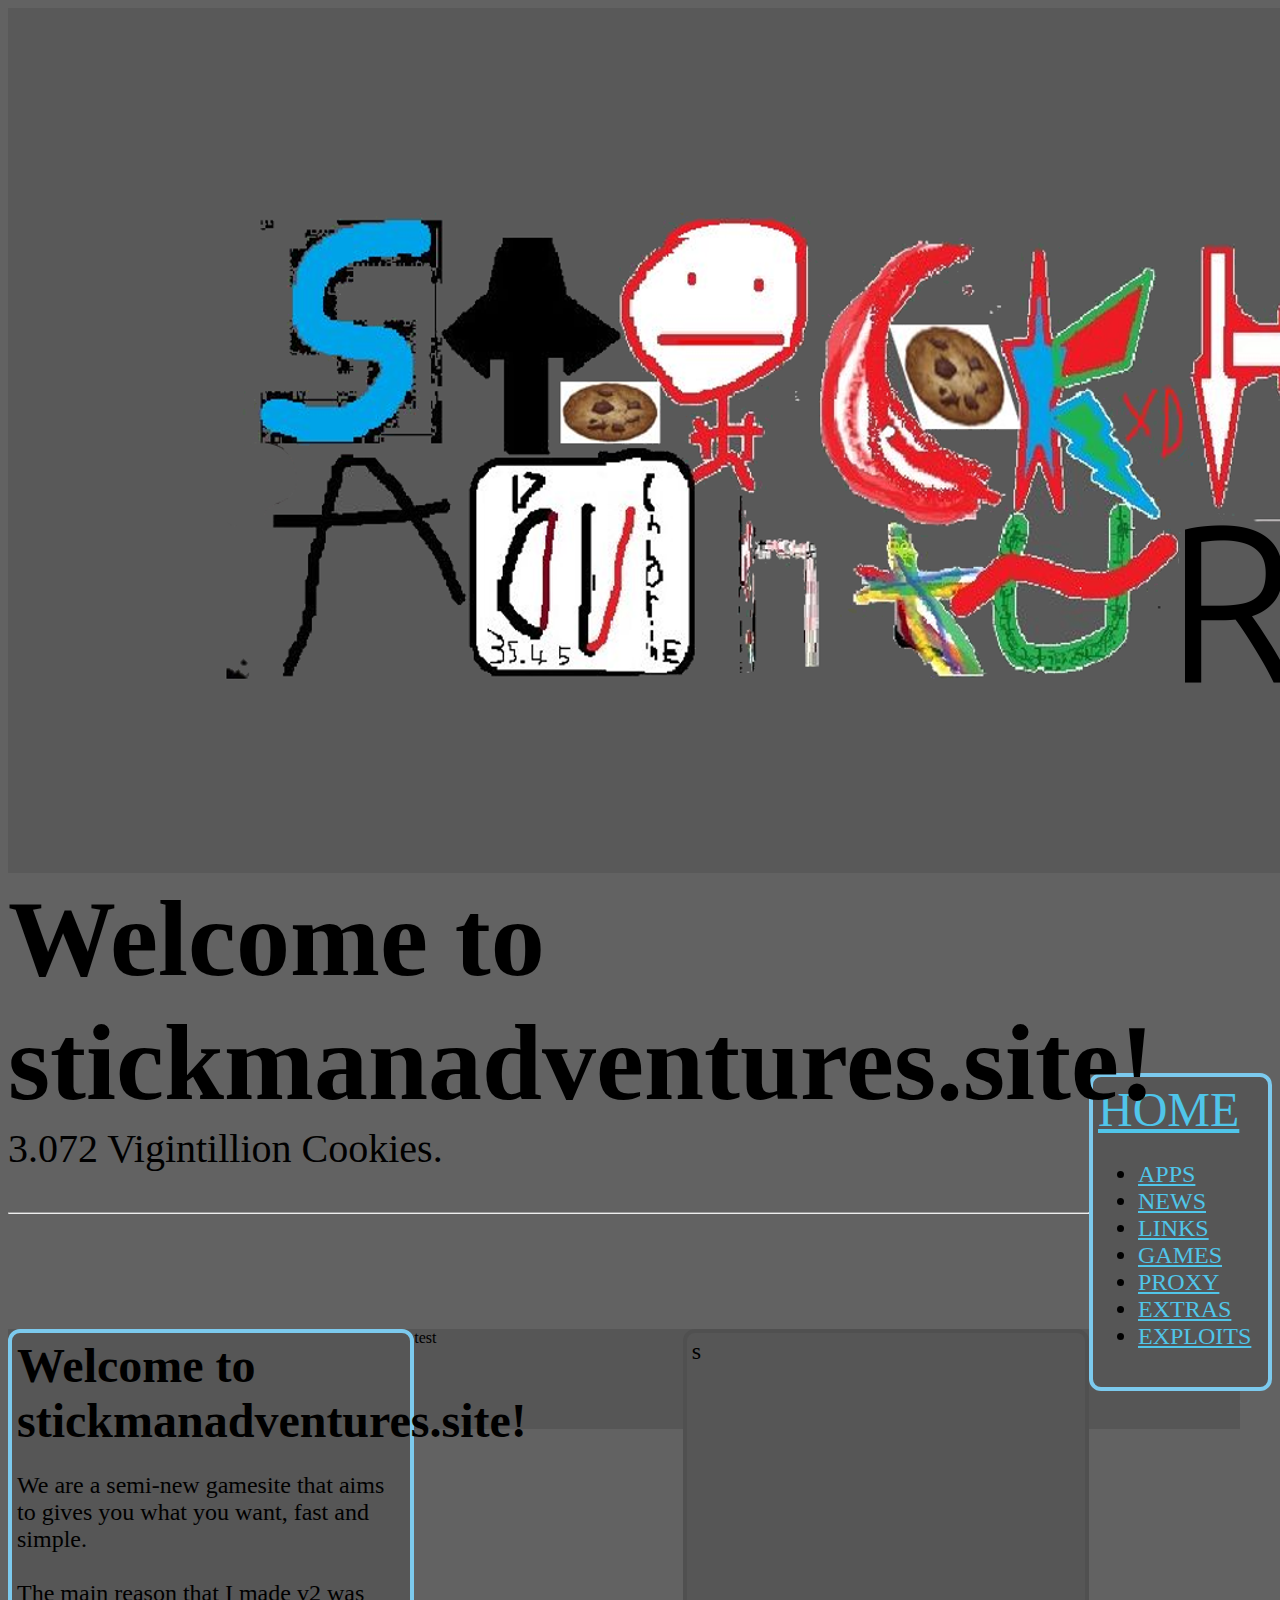
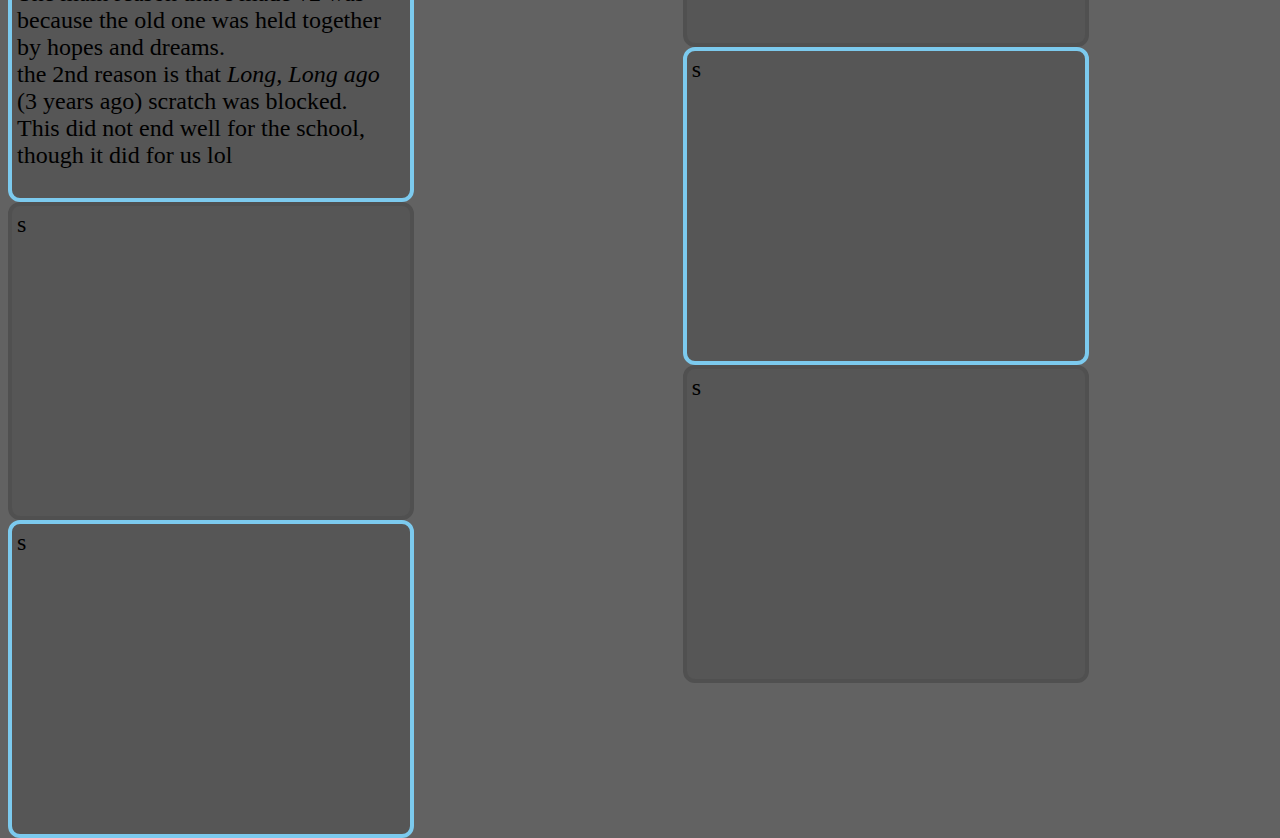
<file: index.html>
<!DOCTYPE html>
<head>
    <title id="title">Welcome to stickmanadventures.site!</title>
    <link rel="stylesheet" href="index.css">
    <link rel="stylesheet" href="main.css">
    <script src="/index.js"></script>
    <script src="/main.js"></script> 
    <link rel="shortcut icon" href="/media/siteArt/favicon.ico" type="image/x-icon">
    <meta name="viewport" content="width=device-width, initial-scale=1.0">
    <meta charset="UTF-8"/>
</head>
<body onload="getRandomSentence();getRandomTitle()">
    <a herf="">
        <img src="/media/siteArt/sticknew.png" id="img" alt="Welcome to stickmanadventures.site!"> 
    </a>
    <h1 class="bigHeader">Welcome to stickmanadventures.site!</h1>
    <br>
    <p id="ramdomTxt"></p>
    <div class="primary-nav"> 
        <a href="/index.html" class="navLink" id="homeNav">HOME</a>
        <ul>
        <li><a href="" class="navLink">APPS</a></li>
        <li><a href="/ex/news/index.html" class="navLink">NEWS</a></li> <!--find how to enable autosave in vs-->
        <li><a href="/link/index.html" class="navLink">LINKS</a></li>
        <li><a href="/game/game.html" class="navLink">GAMES</a></li>
        <li><a href="/proxy/index.html" class="navLink">PROXY</a></li>
        <li><a href="/ex/ex/index.html" class="navLink">EXTRAS</a></li>
        <li><a href="/ex/exp/index.html" class="navLink">EXPLOITS</a></li>
        </ul>
    </div>

    <hr id="hr">
    <div class="left">
        <div class="bluBor block">
          <h1 class="noMargin">Welcome to stickmanadventures.site!</h1>
          <p>We are a semi-new gamesite that aims to gives you what you want, fast and simple.<br>
            <br>
            The main reason  that I made v2 was because the old one was held together by hopes and dreams.<br>
            the 2nd reason is that <i>Long, Long ago</i> (3 years ago) <a herf="https://scratch.mit.edu/">scratch</a> was blocked.<br>
            This did not end well for the school, though it did for us lol<br>
          </p>
        </div>
        <div class="graBor block">
          s  
        </div>
        <div class="bluBor block">
          s  
        </div>
    </div>
    <div class="right">
        <div class="graBor block">
          s  
        </div>
        <div class="bluBor block">
          s  
        </div>
        <div class="graBor block">
          s  
        </div>
    </div>
    <div id="footer">
        test
    </div>
</body>
</file>
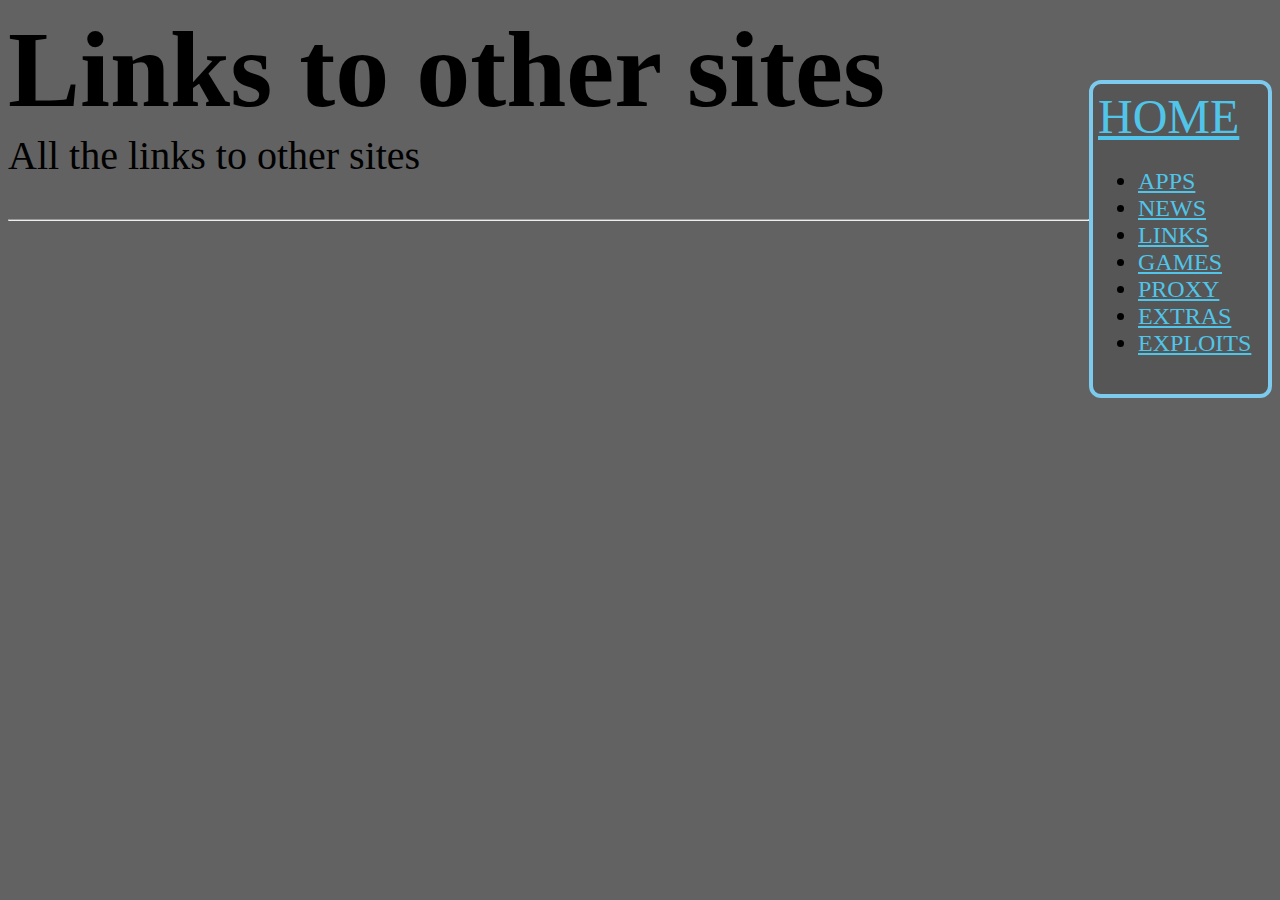
<file: link/index.html>
<!DOCTYPE html>
<head>
    <title>Links</title>
    <link rel="stylesheet" href="">
    <link rel="stylesheet" href="/main.css">
    <script src="/main.js"></script> 
    <script src=""></script> 
    <link rel="shortcut icon" href="/media/siteArt/favicon.ico" type="image/x-icon">
    <meta name="viewport" content="width=device-width, initial-scale=1.0">
    <meta charset="UTF-8"/>
</head>
<body>
    <h1 class="bigHeader">Links to other sites</h1>
    <br>
    <p class="midTxt">All the links to other sites</p>
    <div class="primary-nav"> 
        <a href="/index.html" class="navLink" id="homeNav">HOME</a>
        <ul>
        <li><a href="" class="navLink">APPS</a></li>
        <li><a href="/ex/news/index.html" class="navLink">NEWS</a></li>
        <li><a href="/link/index.html" class="navLink">LINKS</a></li>
        <li><a href="/game/game.html" class="navLink">GAMES</a></li>
        <li><a href="/proxy/index.html" class="navLink">PROXY</a></li>
        <li><a href="/ex/ex/index.html" class="navLink">EXTRAS</a></li>
        <li><a href="/ex/exp/index.html" class="navLink">EXPLOITS</a></li>
        </ul>
    </div>
    <hr id="hr">
    
</body>
</file>
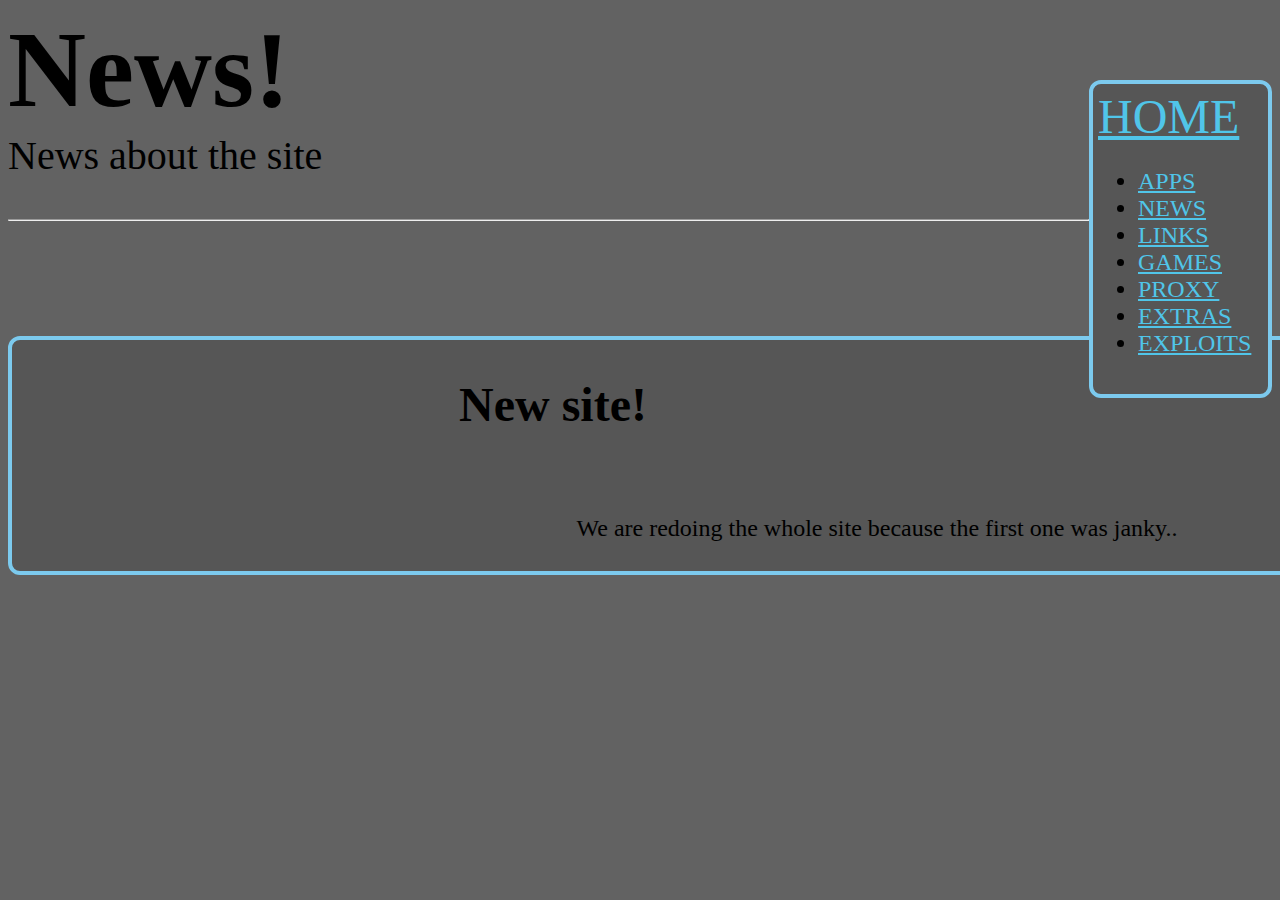
<file: ex/news/index.html>
<!DOCTYPE html>
<head>
    <title>News</title>
    <link rel="stylesheet" href="/ex/news/news.css">
    <link rel="stylesheet" href="/main.css">
    <script src="/main.js"></script> 
    <link rel="shortcut icon" href="/media/siteArt/favicon.ico" type="image/x-icon">
    <meta name="viewport" content="width=device-width, initial-scale=1.0">
    <meta charset="UTF-8"/>
</head>
<body>
    <h1 class="bigHeader">News!</h1>
    <br>
    <p class="midTxt">News about the site</p>
    <div class="primary-nav"> 
        <a href="/index.html" class="navLink" id="homeNav">HOME</a>
        <ul>
        <li><a href="" class="navLink">APPS</a></li>
        <li><a href="/ex/news/index.html" class="navLink">NEWS</a></li>
        <li><a href="/link/index.html" class="navLink">LINKS</a></li>
        <li><a href="/game/game.html" class="navLink">GAMES</a></li>
        <li><a href="/proxy/index.html" class="navLink">PROXY</a></li>
        <li><a href="/ex/ex/index.html" class="navLink">EXTRAS</a></li>
        <li><a href="/ex/exp/index.html" class="navLink">EXPLOITS</a></li>
        </ul>
    </div>
    <hr id="hr">
    <!--
    <div class="newsDiv bluBor">
        <h1></h1>
        <br>
        <p><p>
    </div>-->
    <div class="newsDiv bluBor">
        <h1>New site!</h1>
        <br>
        <p>We are redoing the whole site because the first one was janky..<p>
    </div>

</body>
</file>
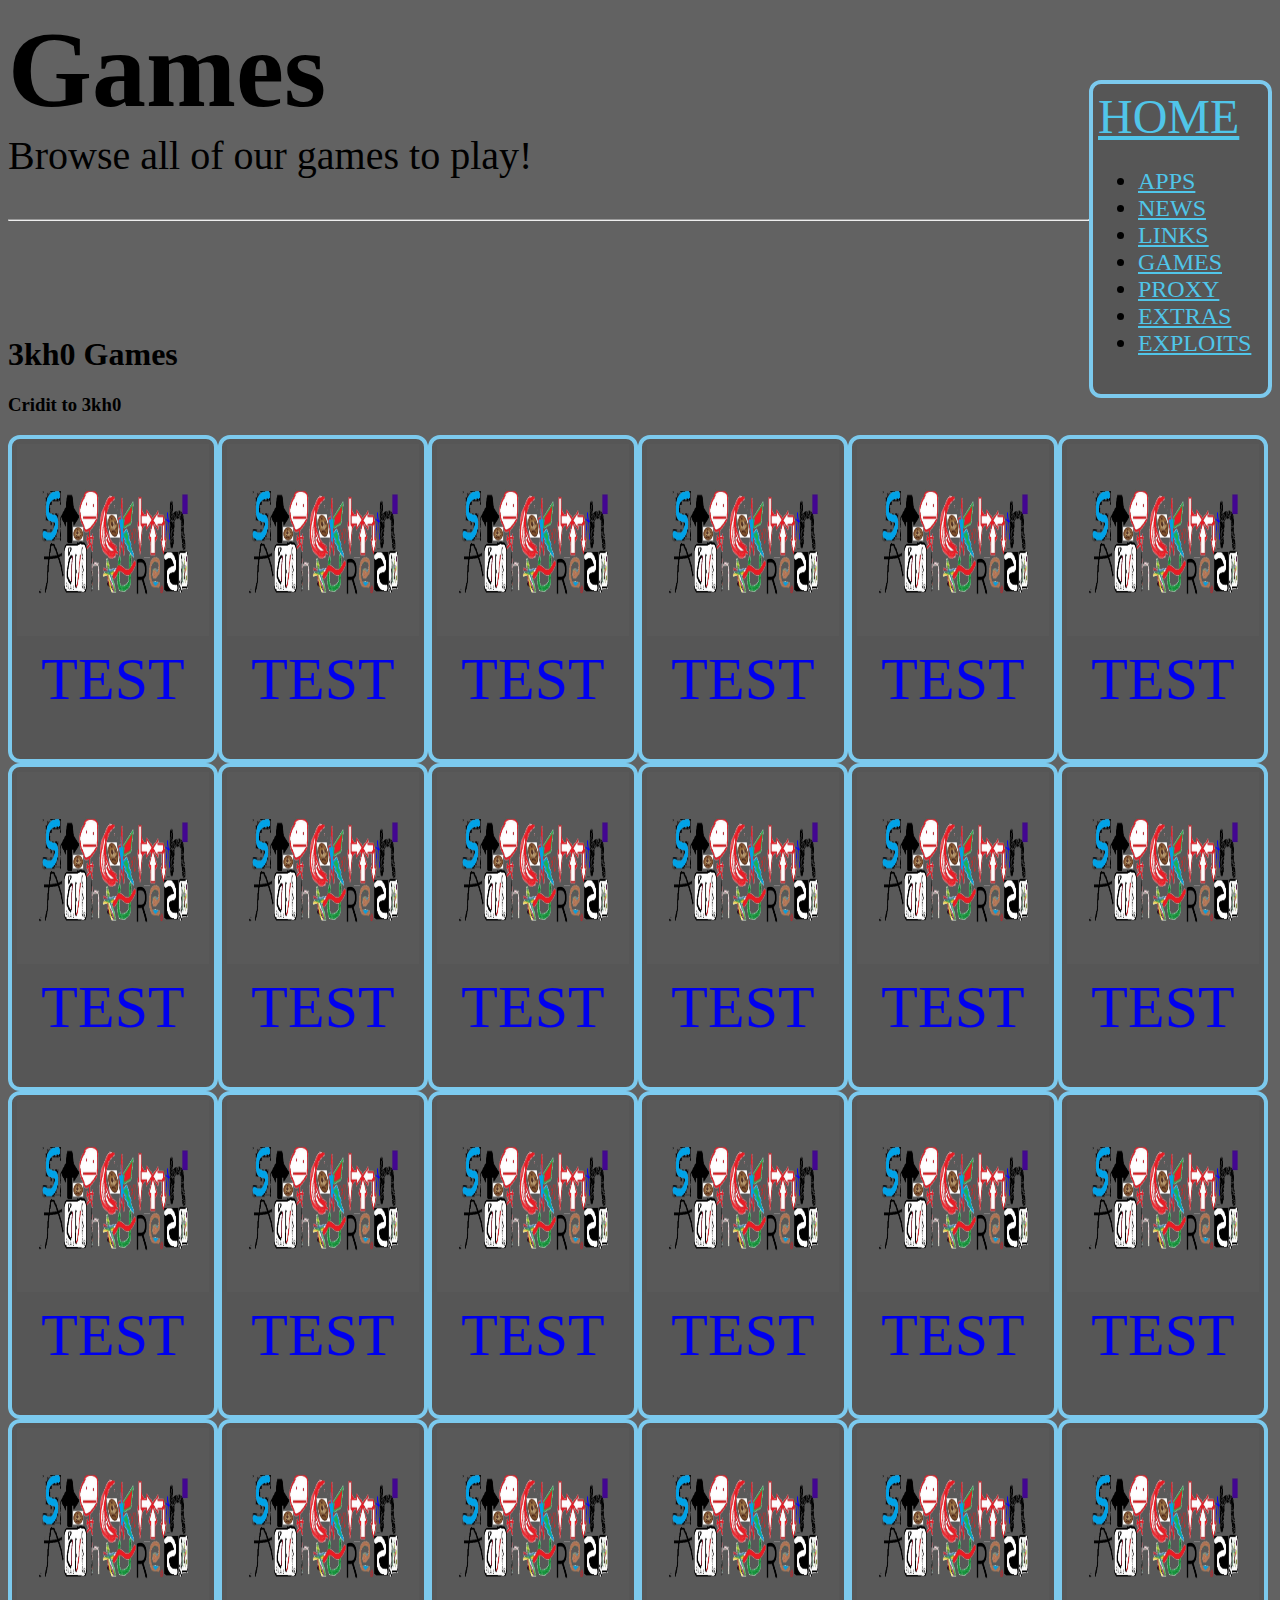
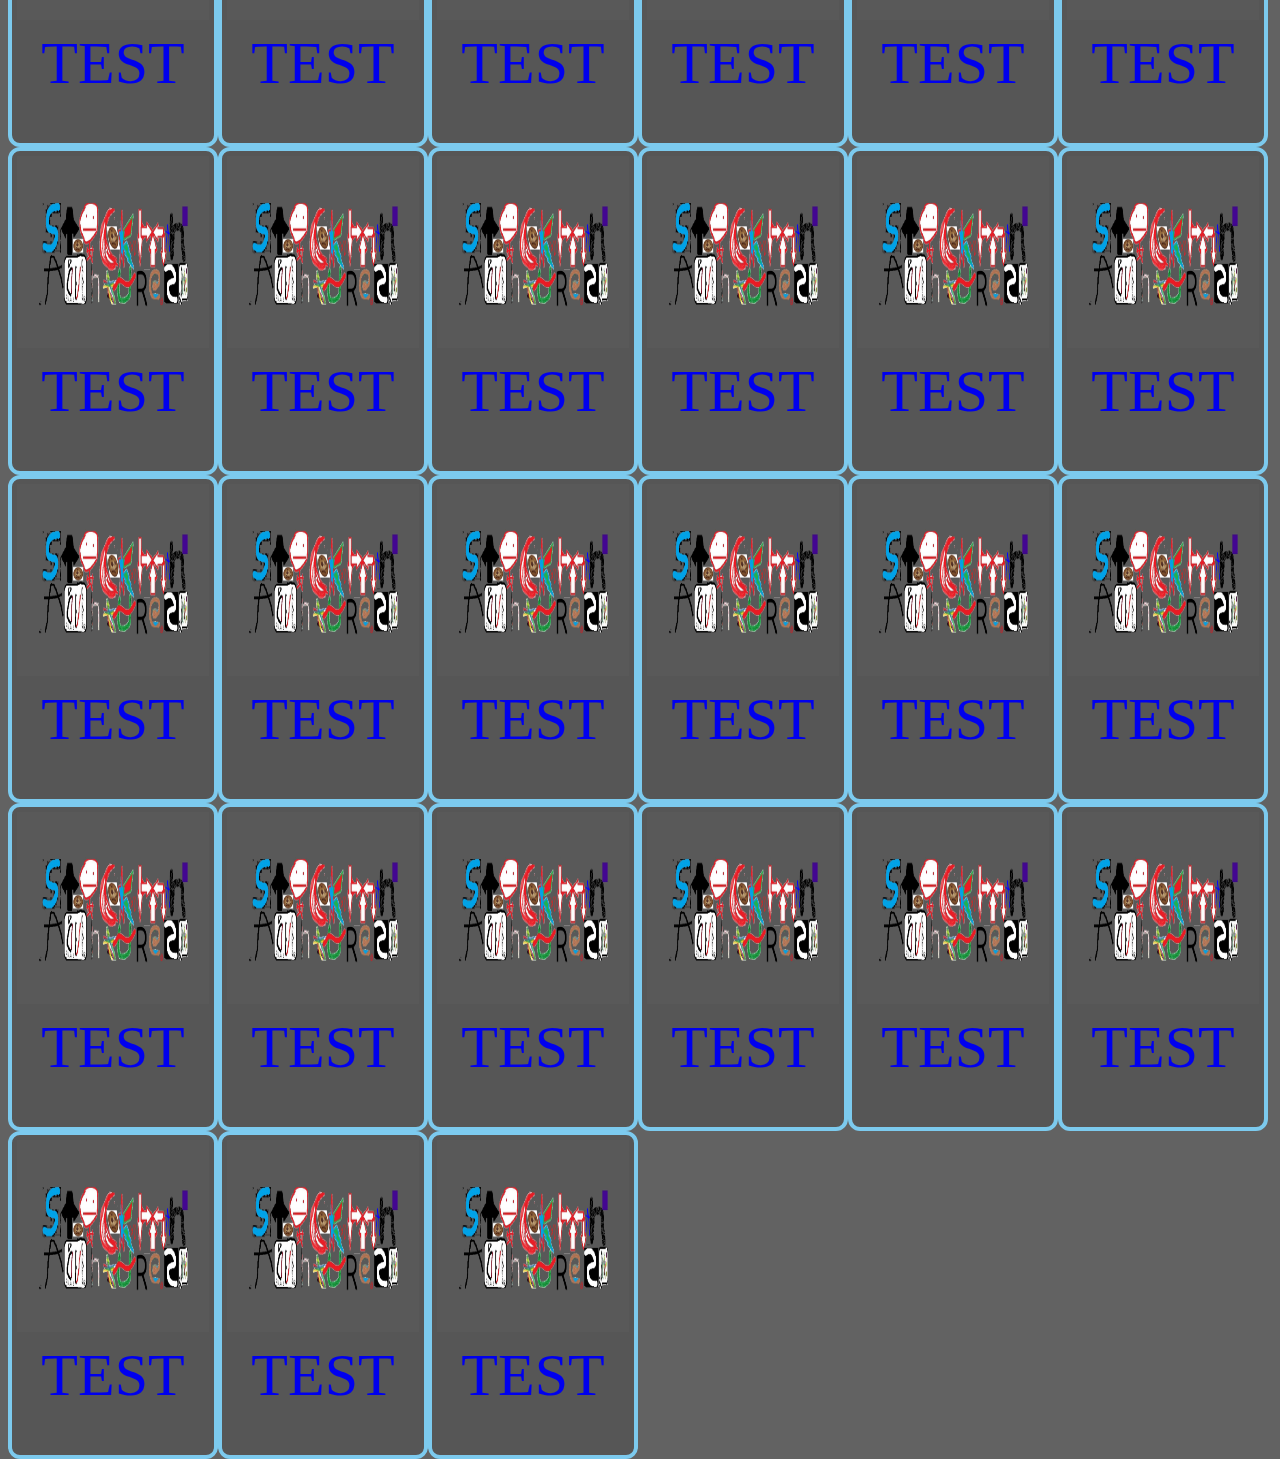
<file: game/game.html>
<!DOCTYPE html>
<head>
    <title>Our games</title>
    <link rel="stylesheet" href="/game/gamelist.css">
    <link rel="stylesheet" href="/main.css">
    <script src="/main.js"></script> 
    <script src=""></script> 
    <link rel="shortcut icon" href="/media/siteArt/favicon.ico" type="image/x-icon">
    <meta name="viewport" content="width=device-width, initial-scale=1.0">
    <meta charset="UTF-8"/>
</head>
<body>
    <h1 class="bigHeader">Games</h1>
    <br>
    <p class="midTxt">Browse all of our games to play!</p>
    <div class="primary-nav"> 
        <a href="/index.html" class="navLink" id="homeNav">HOME</a>
        <ul>
        <li><a href="" class="navLink">APPS</a></li>
        <li><a href="/ex/news/index.html" class="navLink">NEWS</a></li>
        <li><a href="/link/index.html" class="navLink">LINKS</a></li>
        <li><a href="/game/game.html" class="navLink">GAMES</a></li>
        <li><a href="/proxy/index.html" class="navLink">PROXY</a></li>
        <li><a href="/ex/ex/index.html" class="navLink">EXTRAS</a></li>
        <li><a href="/ex/exp/index.html" class="navLink">EXPLOITS</a></li>
        </ul>
    </div>
    <hr id="hr"><!--note: FIND BETTER WAY TO DO THIS-->
    <div>
        <div id="Game1"> 
            <h1>3kh0 Games</h1>
            <h3>Cridit to 3kh0</h3>
            <a href="LINKHERE"><div class="gameblock"><img src="/media/siteArt/sticknew.png" class="img"><p class="title">TEST</p></div></a>
            <a href="LINKHERE"><div class="gameblock"><img src="/media/siteArt/sticknew.png" class="img"><p class="title">TEST</p></div></a>
            <a href="LINKHERE"><div class="gameblock"><img src="/media/siteArt/sticknew.png" class="img"><p class="title">TEST</p></div></a>
            <a href="LINKHERE"><div class="gameblock"><img src="/media/siteArt/sticknew.png" class="img"><p class="title">TEST</p></div></a>
            <a href="LINKHERE"><div class="gameblock"><img src="/media/siteArt/sticknew.png" class="img"><p class="title">TEST</p></div></a>
            <a href="LINKHERE"><div class="gameblock"><img src="/media/siteArt/sticknew.png" class="img"><p class="title">TEST</p></div></a>
            <a href="LINKHERE"><div class="gameblock"><img src="/media/siteArt/sticknew.png" class="img"><p class="title">TEST</p></div></a>
            <a href="LINKHERE"><div class="gameblock"><img src="/media/siteArt/sticknew.png" class="img"><p class="title">TEST</p></div></a>
            <a href="LINKHERE"><div class="gameblock"><img src="/media/siteArt/sticknew.png" class="img"><p class="title">TEST</p></div></a>
            
            <a href="LINKHERE"><div class="gameblock"><img src="/media/siteArt/sticknew.png" class="img"><p class="title">TEST</p></div></a>
            <a href="LINKHERE"><div class="gameblock"><img src="/media/siteArt/sticknew.png" class="img"><p class="title">TEST</p></div></a>
            <a href="LINKHERE"><div class="gameblock"><img src="/media/siteArt/sticknew.png" class="img"><p class="title">TEST</p></div></a>
            <a href="LINKHERE"><div class="gameblock"><img src="/media/siteArt/sticknew.png" class="img"><p class="title">TEST</p></div></a>
            <a href="LINKHERE"><div class="gameblock"><img src="/media/siteArt/sticknew.png" class="img"><p class="title">TEST</p></div></a>
            <a href="LINKHERE"><div class="gameblock"><img src="/media/siteArt/sticknew.png" class="img"><p class="title">TEST</p></div></a>
            <a href="LINKHERE"><div class="gameblock"><img src="/media/siteArt/sticknew.png" class="img"><p class="title">TEST</p></div></a>
            <a href="LINKHERE"><div class="gameblock"><img src="/media/siteArt/sticknew.png" class="img"><p class="title">TEST</p></div></a>
            <a href="LINKHERE"><div class="gameblock"><img src="/media/siteArt/sticknew.png" class="img"><p class="title">TEST</p></div></a>

            <a href="LINKHERE"><div class="gameblock"><img src="/media/siteArt/sticknew.png" class="img"><p class="title">TEST</p></div></a>
            <a href="LINKHERE"><div class="gameblock"><img src="/media/siteArt/sticknew.png" class="img"><p class="title">TEST</p></div></a>
            <a href="LINKHERE"><div class="gameblock"><img src="/media/siteArt/sticknew.png" class="img"><p class="title">TEST</p></div></a>
            <a href="LINKHERE"><div class="gameblock"><img src="/media/siteArt/sticknew.png" class="img"><p class="title">TEST</p></div></a>
            <a href="LINKHERE"><div class="gameblock"><img src="/media/siteArt/sticknew.png" class="img"><p class="title">TEST</p></div></a>
            <a href="LINKHERE"><div class="gameblock"><img src="/media/siteArt/sticknew.png" class="img"><p class="title">TEST</p></div></a>
            <a href="LINKHERE"><div class="gameblock"><img src="/media/siteArt/sticknew.png" class="img"><p class="title">TEST</p></div></a>
            <a href="LINKHERE"><div class="gameblock"><img src="/media/siteArt/sticknew.png" class="img"><p class="title">TEST</p></div></a>
            <a href="LINKHERE"><div class="gameblock"><img src="/media/siteArt/sticknew.png" class="img"><p class="title">TEST</p></div></a>

            <a href="LINKHERE"><div class="gameblock"><img src="/media/siteArt/sticknew.png" class="img"><p class="title">TEST</p></div></a>
            <a href="LINKHERE"><div class="gameblock"><img src="/media/siteArt/sticknew.png" class="img"><p class="title">TEST</p></div></a>
            <a href="LINKHERE"><div class="gameblock"><img src="/media/siteArt/sticknew.png" class="img"><p class="title">TEST</p></div></a>
            <a href="LINKHERE"><div class="gameblock"><img src="/media/siteArt/sticknew.png" class="img"><p class="title">TEST</p></div></a>
            <a href="LINKHERE"><div class="gameblock"><img src="/media/siteArt/sticknew.png" class="img"><p class="title">TEST</p></div></a>
            <a href="LINKHERE"><div class="gameblock"><img src="/media/siteArt/sticknew.png" class="img"><p class="title">TEST</p></div></a>
            <a href="LINKHERE"><div class="gameblock"><img src="/media/siteArt/sticknew.png" class="img"><p class="title">TEST</p></div></a>
            <a href="LINKHERE"><div class="gameblock"><img src="/media/siteArt/sticknew.png" class="img"><p class="title">TEST</p></div></a>
            <a href="LINKHERE"><div class="gameblock"><img src="/media/siteArt/sticknew.png" class="img"><p class="title">TEST</p></div></a>

            <a href="LINKHERE"><div class="gameblock"><img src="/media/siteArt/sticknew.png" class="img"><p class="title">TEST</p></div></a>
            <a href="LINKHERE"><div class="gameblock"><img src="/media/siteArt/sticknew.png" class="img"><p class="title">TEST</p></div></a>
            <a href="LINKHERE"><div class="gameblock"><img src="/media/siteArt/sticknew.png" class="img"><p class="title">TEST</p></div></a>
            <a href="LINKHERE"><div class="gameblock"><img src="/media/siteArt/sticknew.png" class="img"><p class="title">TEST</p></div></a>
            <a href="LINKHERE"><div class="gameblock"><img src="/media/siteArt/sticknew.png" class="img"><p class="title">TEST</p></div></a>
            <a href="LINKHERE"><div class="gameblock"><img src="/media/siteArt/sticknew.png" class="img"><p class="title">TEST</p></div></a>
            <a href="LINKHERE"><div class="gameblock"><img src="/media/siteArt/sticknew.png" class="img"><p class="title">TEST</p></div></a>
            <a href="LINKHERE"><div class="gameblock"><img src="/media/siteArt/sticknew.png" class="img"><p class="title">TEST</p></div></a>
            <a href="LINKHERE"><div class="gameblock"><img src="/media/siteArt/sticknew.png" class="img"><p class="title">TEST</p></div></a>
        </div>
        <div style="height:fit-content;"> 
            
        </div>
    </div>    
</body>
</file>
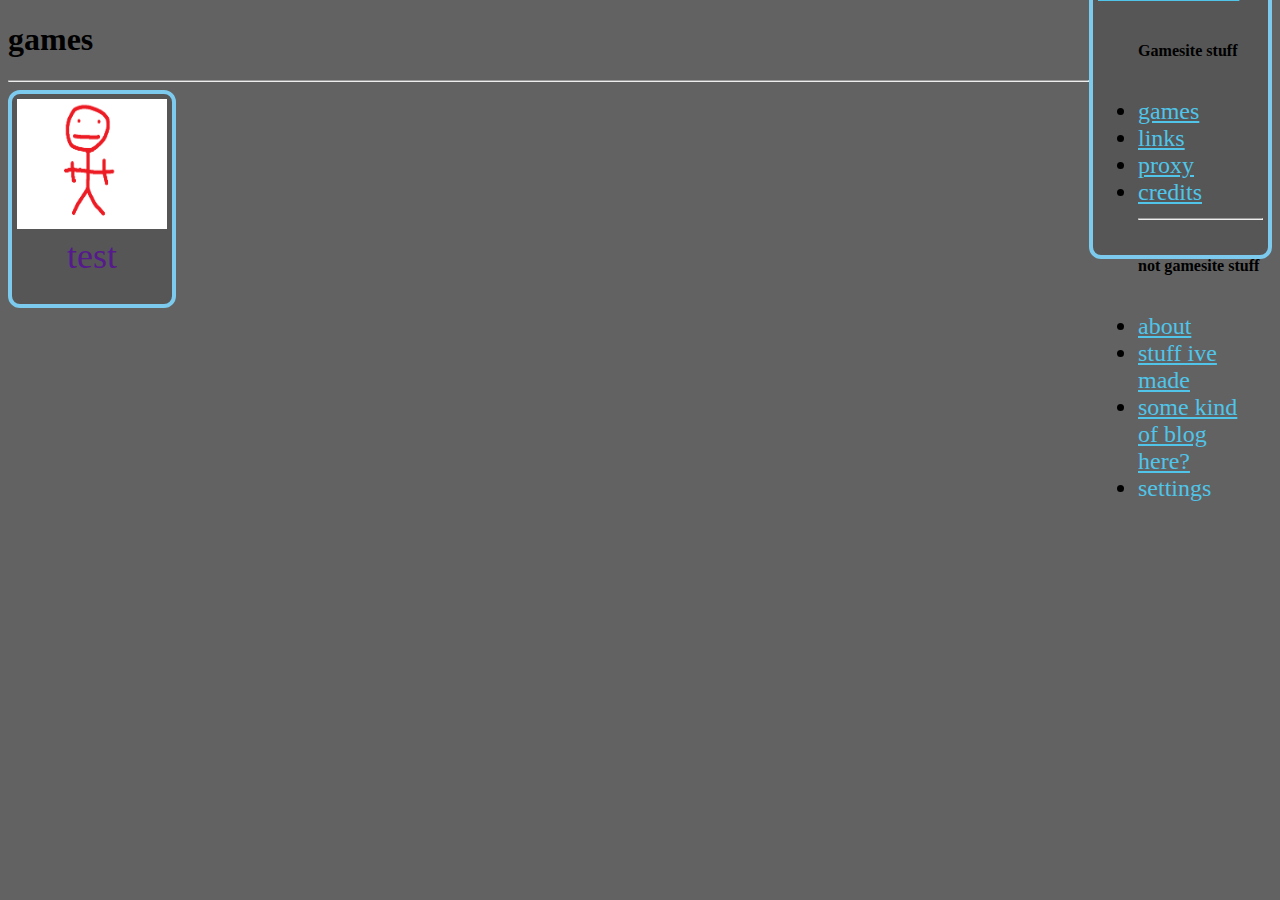
<file: game/games.html>
<!DOCTYPE html>
<head>
    <title>games</title>
    <link rel="stylesheet" href="/game/games.css">
    <link rel="stylesheet" href="/main.css">
    <link rel="shortcut icon" href="/media/siteArt/favicon.ico" type="image/x-icon">
    <meta name="viewport" content="width=device-width, initial-scale=1.0">
    <meta charset="UTF-8"/>
</head>
<body class="background-color">
    <h1 class="pageTitle">games</h1>
    <div class="primary-nav"> 
        <a href="/index.html" class="navLink" id="homeNav">HOME</a>
        <ul>
        <h6 class="noMarrgin">Gamesite stuff</h6>
        <li><a onclick="thisPage()" href="#" class="navLink">games</a></li>
        <li><a href="" class="navLink">links</a></li>
        <li><a href="" class="navLink">proxy</a></li>
        <li><a href="" class="navLink">credits</a></li>
        <hr>
        <h6 class="noMarrgin">not gamesite stuff</h6>
        <li><a href="" class="navLink">about</a></li>
        <li><a href="" class="navLink">stuff ive made</a></li>
        <li><a href="" class="navLink">some kind of blog here?</a></li>
        <li><a class="navLink" id="settingLink">settings</a></li>
        <br>
        </ul>
    </div>
    <hr>
    <a href="">
        <div class="gameblock bluBor">
            <img src="/media/siteArt/test.png" alt="game">
            <p>test</p>
        </div>
    </a>

    <script src="/main.js"></script> 
    <script src="/game/games.js"></script>
</body>
</file>
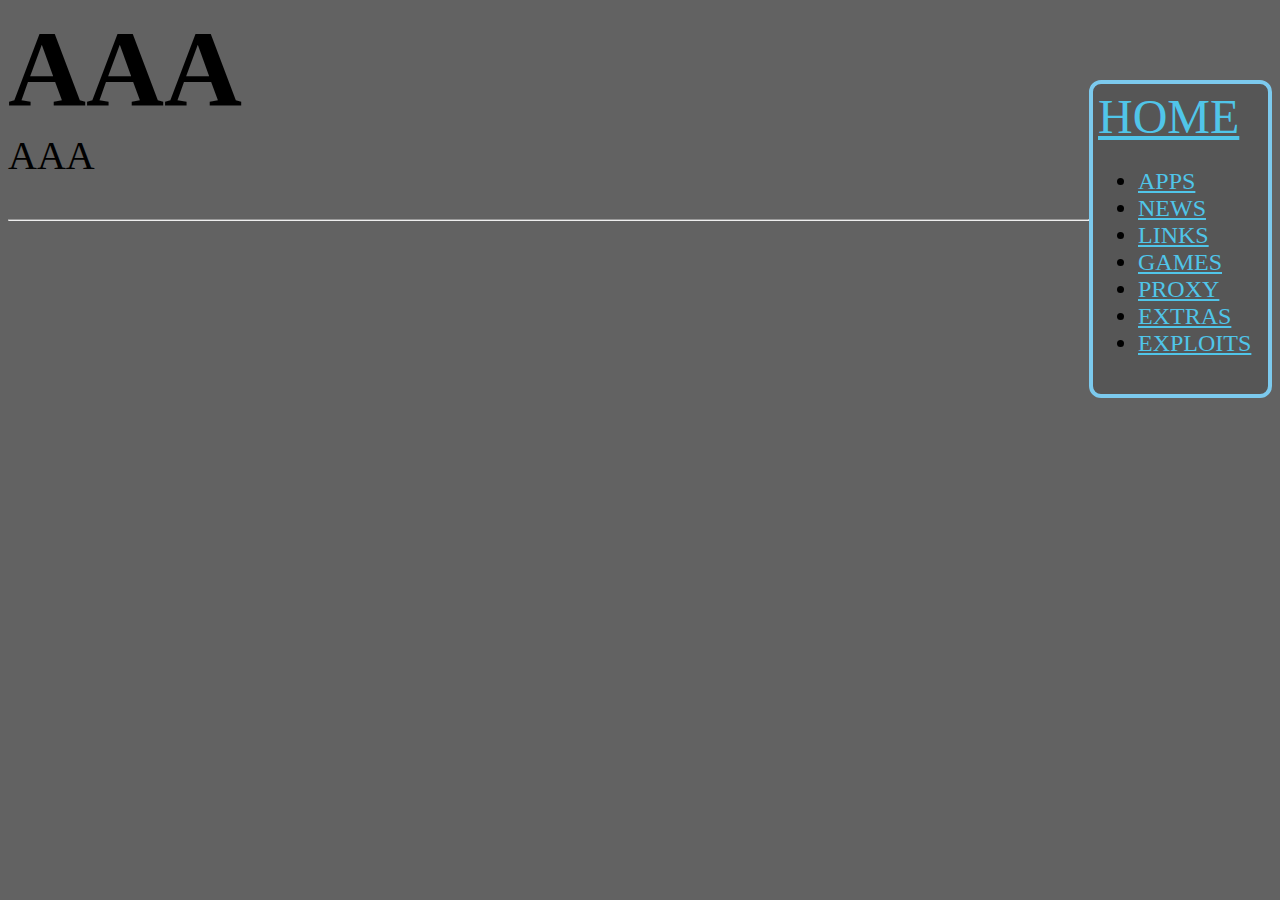
<file: game/loader.html>
<!DOCTYPE html>
<head>
    <title></title>
    <link rel="stylesheet" href="">
    <link rel="stylesheet" href="/main.css">
    <script src="/main.js"></script> 
    <script src=""></script> 
    <link rel="shortcut icon" href="/media/siteArt/favicon.ico" type="image/x-icon">
    <meta name="viewport" content="width=device-width, initial-scale=1.0">
    <meta charset="UTF-8"/>
</head>
<body>
    <h1 class="bigHeader">AAA</h1>
    <br>
    <p class="midTxt">AAA</p>
    <div class="primary-nav"> 
        <a href="/index.html" class="navLink" id="homeNav">HOME</a>
        <ul>
        <li><a href="" class="navLink">APPS</a></li>
        <li><a href="/ex/news/index.html" class="navLink">NEWS</a></li>
        <li><a href="/link/index.html" class="navLink">LINKS</a></li>
        <li><a href="/game/game.html" class="navLink">GAMES</a></li>
        <li><a href="/proxy/index.html" class="navLink">PROXY</a></li>
        <li><a href="/ex/ex/index.html" class="navLink">EXTRAS</a></li>
        <li><a href="/ex/exp/index.html" class="navLink">EXPLOITS</a></li>
        </ul>
    </div>
    <hr id="hr">
    
</body>
</file>
<file: index.css>
#ramdomTxt {
  justify-content: right;
  font-size: 40px;
  margin-top: 0%;
  width: 1710px;
}

.block {
  min-height: 300px;
  height: fit-content;
}
.left {

  float: left;
  width: 32.14%;
}
.right {
  float: right;
  width: 32.14%;

}
.primary-nav {
  float: right;
  background-color:#565656;
  border: 4px solid #7ccaee;
  border-radius: 12px;
  padding: 5px;
  font-size: 24px;
  width: 165px;
  height: 300px;
  margin-top: -11%;
}
</file>
<file: main.css>
* {font-family: 'Times New Roman', Times, serif;}
body {background-color: #626262;}
p {font-size: 24px;}
#hr {
  margin-bottom: 115px;
}
#footer {
    background-color: #565656;
    position: static; bottom: auto; left: auto;
    width: 97.5%;
    height: 100px;
}
.primary-nav {
  float: right;
  background-color:#565656;
  border: 4px solid #7ccaee;
  border-radius: 12px;
  padding: 5px;
  font-size: 24px;
  width: 165px;
  height: 300px;
  margin-top: -11%;
}
.navLink {
  color:#50c5e9;
}

.bigHeader {
  font-size: 108px;
  margin: 0px;
  display: inline;
}
.midTxt {
  justify-content: right;
  font-size: 40px;
  margin-top: 0%;
  width: 1710px;
}
.graBor{
  p.double {border-style: double;}  
  background-color:#565656;
  border: 4px solid #505050; 
  border-radius: 12px;
  padding: 5px;
  font-size: 24px;
}
.bluBor{
  p.double {border-style: double;}  
  background-color: #565656;
  border: 4px solid #7ccaee; 
  border-radius: 12px;
  padding: 5px;
  font-size: 24px;
}
.noMargin{margin: 0%;}
img .footer{
  width: 150px;
  height: 150px;
}

#homeNav {
  font-size: 48px;
  text-align: center;
}
</file>
<file: ex/news/news.css>
.newsDiv {
    height: fit-content;
    width: 1720px;
    text-align: center;
    margin-left: auto;
    margin-right: auto;
}
</file>
<file: game/gamelist.css>
.gameblock{
    width: 192px;
    height: 310px;
    p.double {border-style: double;}  
    background-color:#565656;
    border: 4px solid #7ccaee; 
    border-radius: 12px;
    padding: 5px;
    font-size: 36px;
    float: left;
}
.gameblock1{
    width: 192px;
    height: 170px;
    p.double {border-style: double;}  
    background-color:#565656;
    border: 4px solid #505050; 
    border-radius: 12px;
    padding: 5px;
    font-size: 36px;
    float: left;
}
.title{
    text-align: center;
    font-size: 60px;
    margin: 0%;
}
.img {
    width: 192px;
    height: 192px;
}


#game{
    font-size: 300px;
    margin-left: 19%;
    margin-top: 0%;
}
</file>
<file: game/games.css>
.gameblock {
    width: 150px;
    height: 200px;
    float: left;
}

.gameblock > img {
    width: 150px;
    height: 130px;
    margin-left: auto;
    margin-right: auto;
}
.gameblock > p {
    font-size: 36px;
    max-width: fit-content;
    margin-left: auto;
    margin-right: auto;
    margin-top: 0%;
    margin-bottom: 0%;
}
</file>
